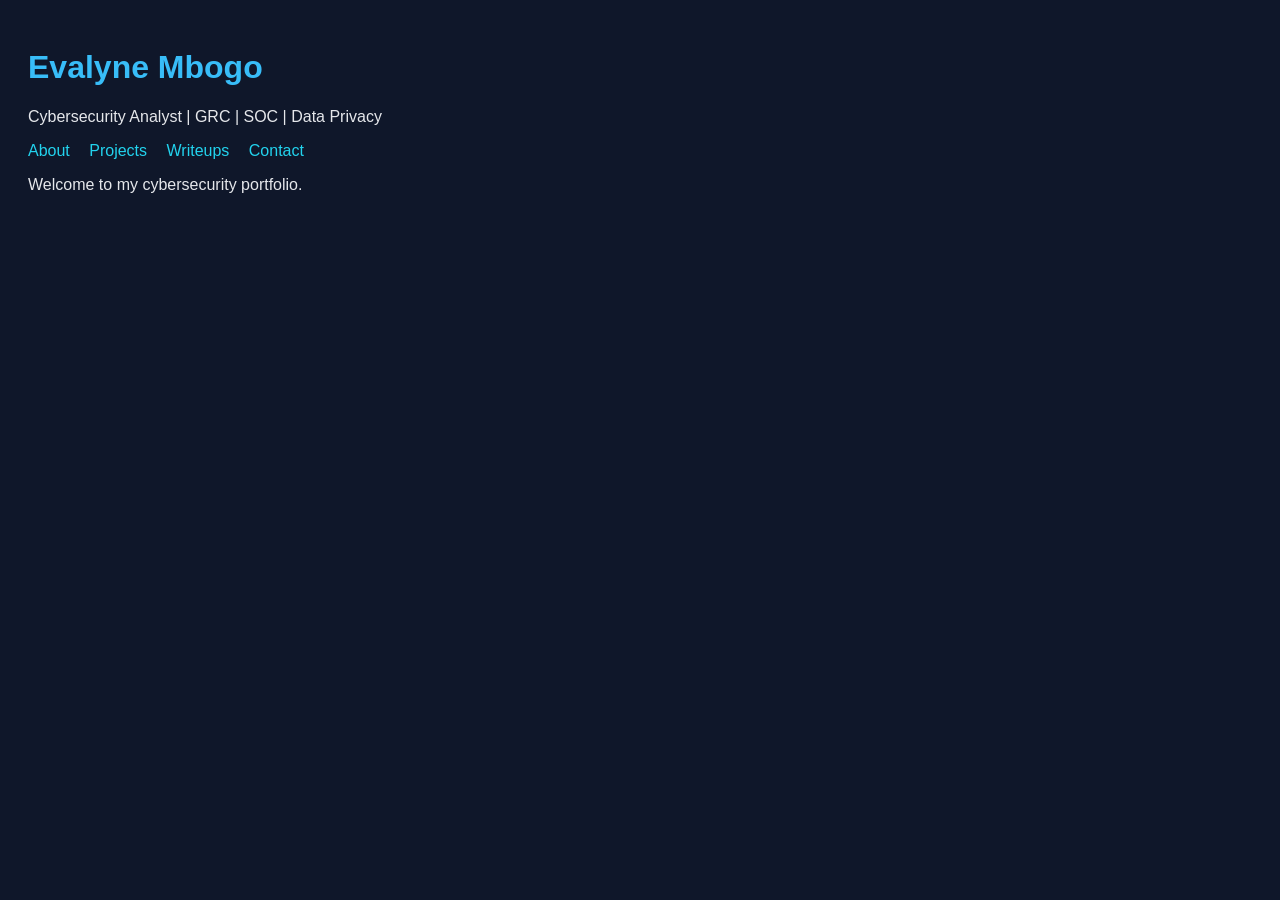
<file: index.html>
<!DOCTYPE html>
<html lang="en">
<head>
  <meta charset="UTF-8">
  <title>Evalyne Mbogo | Cybersecurity Analyst</title>
  <style>
    body { font-family: Arial; background: #0f172a; color: #e5e7eb; padding: 20px; }
    h1 { color: #38bdf8; }
    a { color: #22d3ee; text-decoration: none; margin-right: 15px; }
  </style>
</head>
<body>

<h1>Evalyne Mbogo</h1>
<p>Cybersecurity Analyst | GRC | SOC | Data Privacy</p>

<nav>
  <a href="about/">About</a>
  <a href="projects/">Projects</a>
  <a href="writeups/">Writeups</a>
  <a href="contact/">Contact</a>
</nav>

<p>Welcome to my cybersecurity portfolio.</p>

</body>
  <link rel="stylesheet" href="../style.css">
</html>
</file>
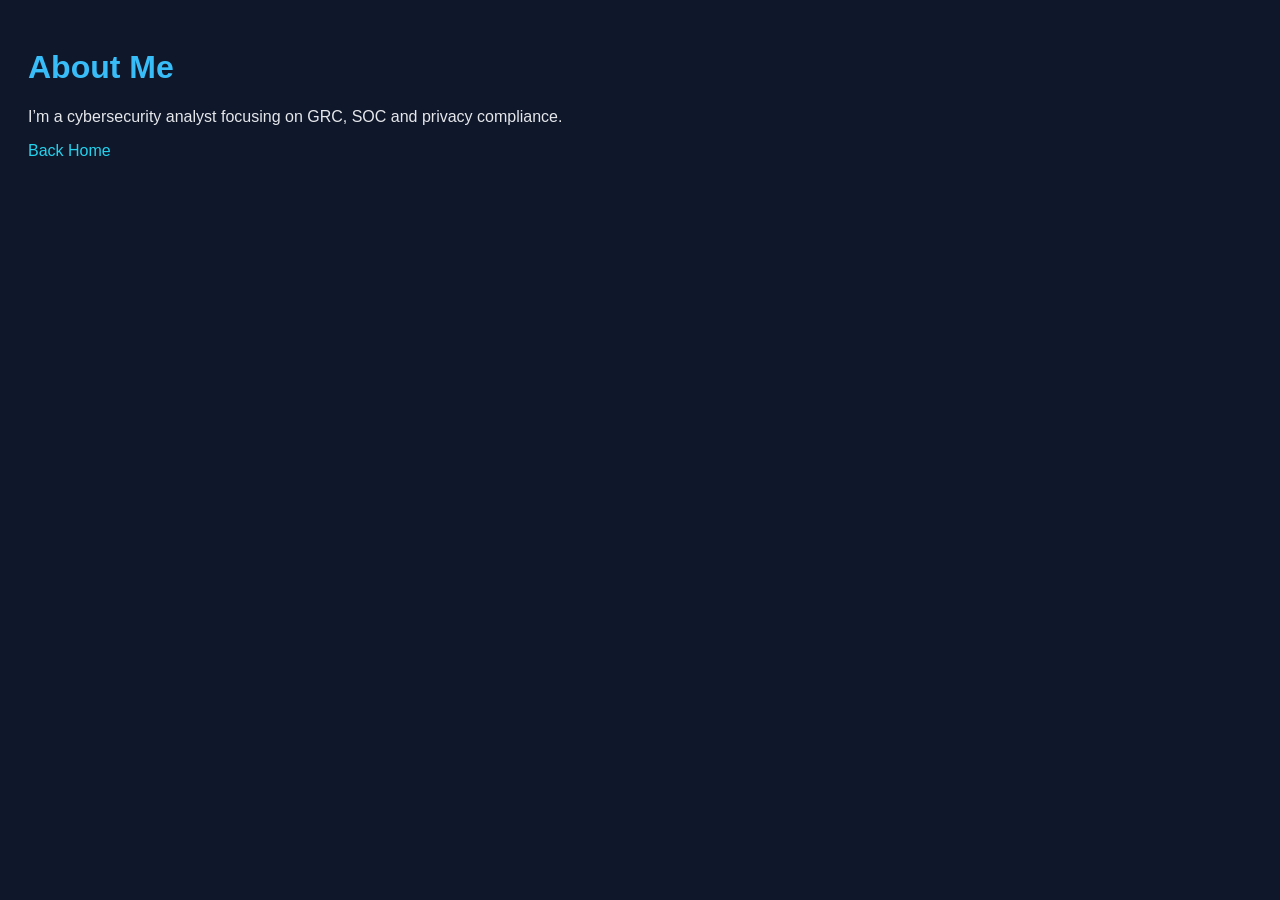
<file: about/index.html>
<!DOCTYPE html>
<html lang="en">
<head>
  <meta charset="UTF-8">
  <title>About | Evalyne Mbogo</title>
  <link rel="stylesheet" href="../style.css">
</head>
<body>

<h1>About Me</h1>
<p>I’m a cybersecurity analyst focusing on GRC, SOC and privacy compliance.</p>
<a href="../">Back Home</a>

</body>
  <link rel="stylesheet" href="../style.css">
</html>
</file>
<file: style.css>
body { font-family: Arial; background: #0f172a; color: #e5e7eb; padding: 20px; }
h1 { color: #38bdf8; }
a { color: #22d3ee; text-decoration: none; margin-right: 15px; }
</file>
